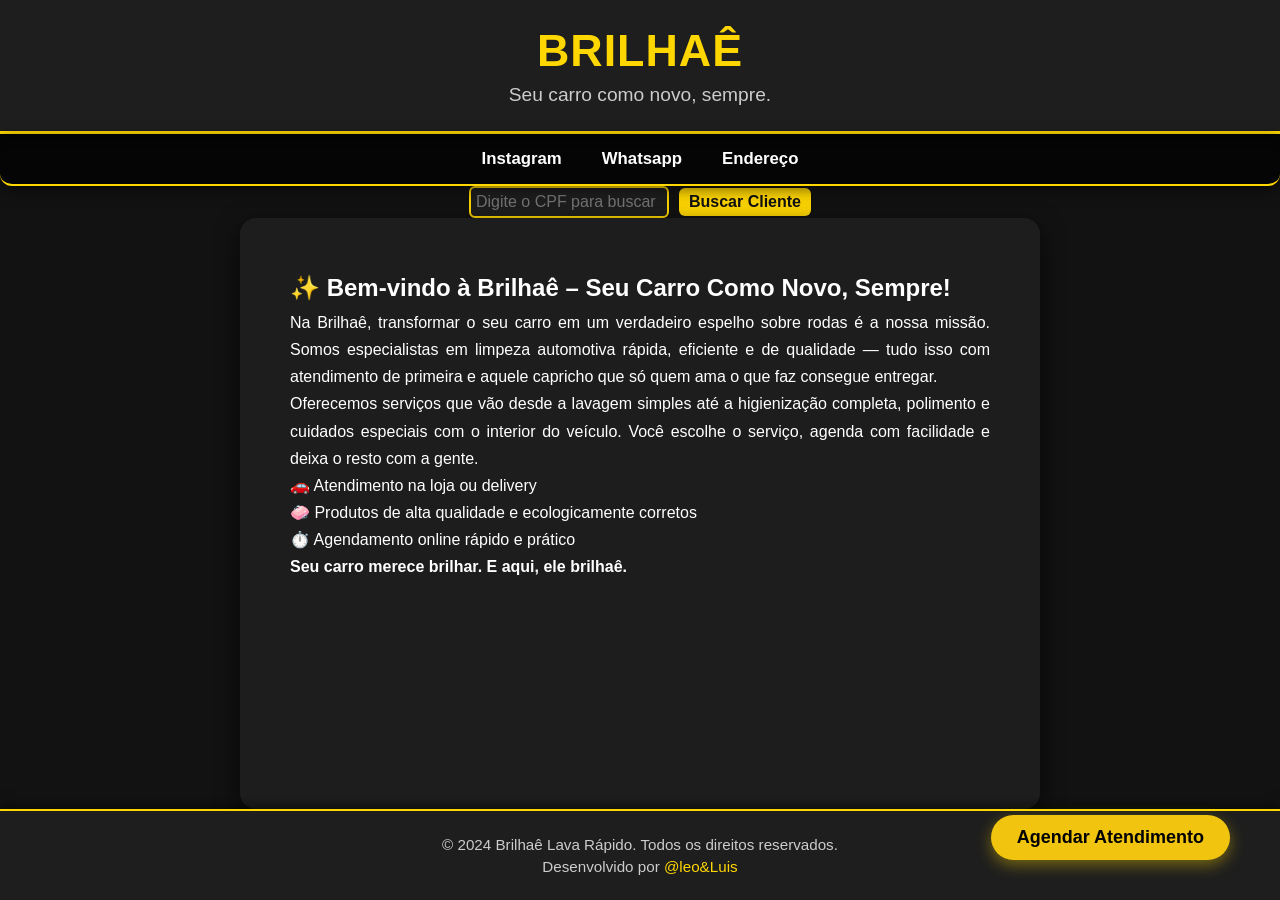
<file: web/index.html>
<!DOCTYPE html>
<html>
    <head>
        <title>Lava Rápido - Brilhaê</title>
        <meta charset="UTF-8">
        <meta name="viewport" content="width=device-width, initial-scale=1.0">
        <link rel="stylesheet" href="Modelocss/index.css"/>
        <link rel="stylesheet" href="Modelocss/buscarindex.css" />
    </head>
    <body>
        <div class="pagina">
        <header>
            <h1>BRILHAÊ</h1>
            <p>Seu carro como novo, sempre.</p>
        </header>
        <nav>
            <a href="https://www.instagram.com/leodole0/">Instagram</a>
            <a href="https://wa.me/5511973120028">Whatsapp</a>
            <a href="https://www.google.com.br/maps/@-23.5156272,-46.1839439,3a,75y,160.61h,94.86t/data=!3m7!1e1!3m5!1s4ercj-akJcfxOtTIvk_eZw!2e0!6shttps:%2F%2Fstreetviewpixels-pa.googleapis.com%2Fv1%2Fthumbnail%3Fcb_client%3Dmaps_sv.tactile%26w%3D900%26h%3D600%26pitch%3D-4.861787199182089%26panoid%3D4ercj-akJcfxOtTIvk_eZw%26yaw%3D160.60837725591992!7i16384!8i8192?hl=pt-BR&entry=ttu&g_ep=EgoyMDI1MDUxMy4xIKXMDSoASAFQAw%3D%3D">Endereço</a>
        </nav>
        
        <form action="ControleCliente" method="get" class="form-busca">
            <input type="hidden" name="op" value="CONSULTAR" />
            <input type="text" name="cpf" placeholder="Digite o CPF para buscar" required style="padding: 5px; width: 200px;" />
            <button type="submit" style="padding: 5px 10px; cursor: pointer;">Buscar Cliente</button>
        </form>
        <main>
            <h2>✨ Bem-vindo à Brilhaê – Seu Carro Como Novo, Sempre!</h2>
            <p>Na Brilhaê, transformar o seu carro em um verdadeiro espelho sobre rodas é a nossa missão. Somos especialistas em limpeza automotiva rápida, eficiente e de qualidade — tudo isso com atendimento de primeira e aquele capricho que só quem ama o que faz consegue entregar.</p>
            <p>Oferecemos serviços que vão desde a lavagem simples até a higienização completa, polimento e cuidados especiais com o interior do veículo. Você escolhe o serviço, agenda com facilidade e deixa o resto com a gente.</p>
            <p>🚗 Atendimento na loja ou delivery<br>
                🧼 Produtos de alta qualidade e ecologicamente corretos<br>
                ⏱️ Agendamento online rápido e prático</p>
            <p><strong>Seu carro merece brilhar. E aqui, ele brilhaê.</strong></p>
        </main>

        <div class="botao">
            <a href="cliente.html"target="centro">Agendar Atendimento</a>
        </div>
        <footer>
            <p>&copy; 2024 Brilhaê Lava Rápido. Todos os direitos reservados.</p>
            <p>Desenvolvido por <a> @leo&Luis</a></p>
        </footer>
    </div>
    </body>
</html>
</file>
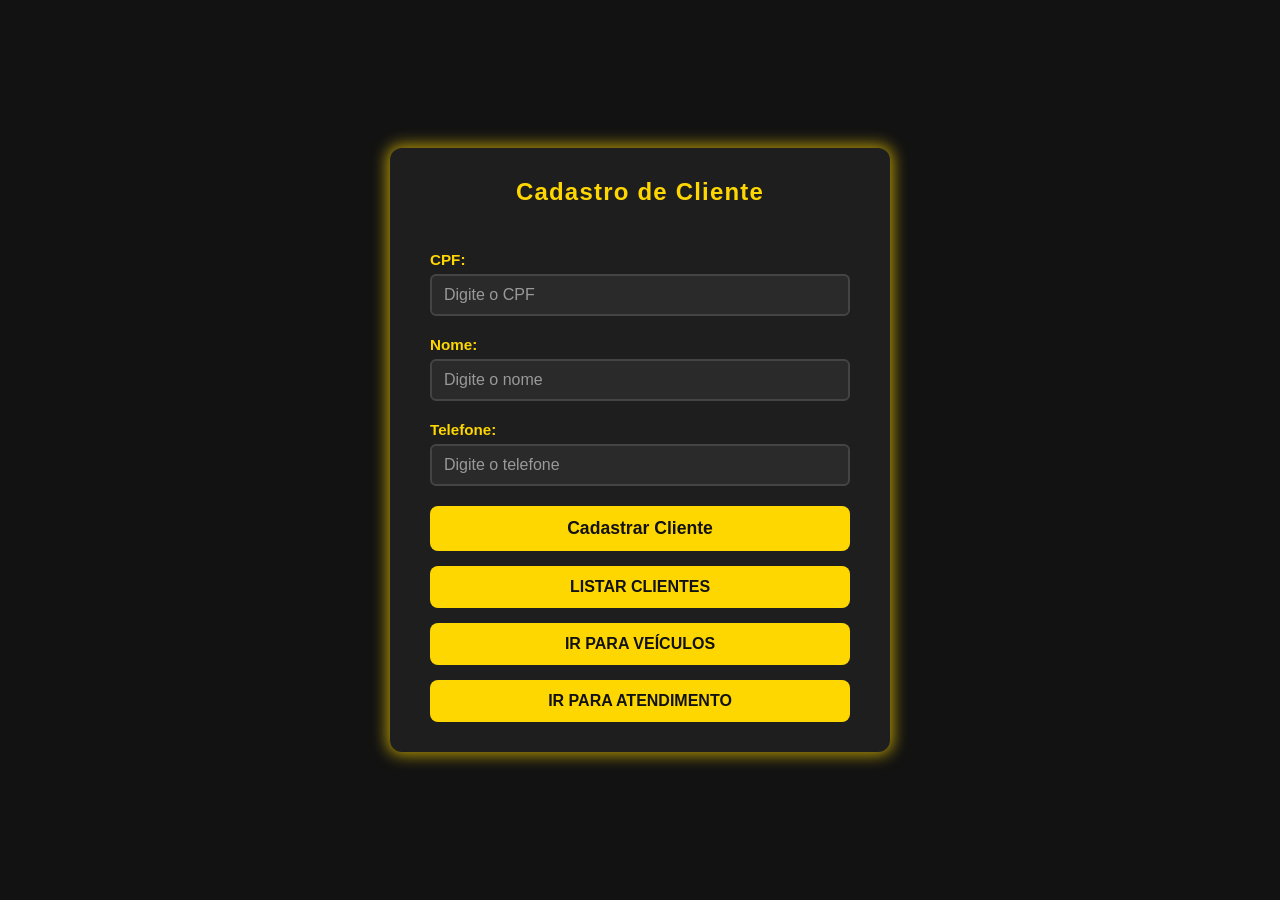
<file: web/cliente.html>
<!DOCTYPE html>
<html lang="pt-BR">
<head>
    <meta charset="UTF-8">
    <title>Cadastro de Cliente</title>

    <link rel="stylesheet" href="Modelocss/cliente.css">
</head>

<body>

<jsp:include page="menu.jsp"/>

<form action="ControleCliente" method="post">

    <div>
        <h2>Cadastro de Cliente</h2>
    </div>

    <div>
        <label>CPF:</label>
        <input type="text" name="txtcpf" placeholder="Digite o CPF" maxlength="14" required>
    </div>

    <div>
        <label>Nome:</label>
        <input type="text" name="txtnome" placeholder="Digite o nome" required>
    </div>

    <div>
        <label>Telefone:</label>
        <input type="text" name="txttelefone" placeholder="Digite o telefone" required>
    </div>

    <input type="hidden" name="op" value="CADASTRAR">

    <input type="submit" value="Cadastrar Cliente">

    <a href="ControleCliente?op=LISTAR" class="botao-listar">
        LISTAR CLIENTES
    </a>

    <a href="veiculo.jsp" class="botao-listar">
        IR PARA VEÍCULOS
    </a>

    <a href="atendimento.jsp" class="botao-listar">
        IR PARA ATENDIMENTO
    </a>

</form>

</body>
</html>
</file>
<file: web/Modelocss/index.css>
* {
    margin: 0;
    padding: 0;
    box-sizing: border-box;
    font-family: 'Roboto', sans-serif;
}

html, body {
    height: 100%;
    background-color: #121212;
    color: #ffffff;
}

.pagina {
    display: flex;
    flex-direction: column;
    min-height: 100vh;
}

header {
    background-color: #1e1e1e;
    padding: 25px 0;
    text-align: center;
    border-bottom: 3px solid #ffd700;
    box-shadow: 0 4px 10px rgba(0, 0, 0, 0.6);
}

header h1 {
    font-size: 2.8em;
    color: #ffd700;
    letter-spacing: 1px;
}

header p {
    font-size: 1.2em;
    color: #ccc;
    margin-top: 8px;
}

nav {
    background-color: rgba(0, 0, 0, 0.7);
    backdrop-filter: blur(6px);
    padding: 15px 30px;
    display: flex;
    justify-content: center;
    gap: 40px;
    border-bottom: 2px solid #ffd700;
    border-radius: 0 0 12px 12px;
    box-shadow: 0 4px 15px rgba(0, 0, 0, 0.5);
}

nav a {
    color: #ffffff;
    text-decoration: none;
    font-weight: bold;
    font-size: 1.05em;
    transition: color 0.3s, transform 0.3s;
    position: relative;
}

nav a::after {
    content: '';
    display: block;
    width: 0%;
    height: 2px;
    background: #ffd700;
    transition: width 0.3s;
    position: absolute;
    bottom: -5px;
    left: 0;
}

nav a:hover {
    color: #ffd700;
    transform: translateY(-2px);
}

nav a:hover::after {
    width: 100%;
}

main {
    padding: 50px 50px;
    max-width: 800px;
    margin: 0 auto;
    text-align: justify;
    line-height: 1.7;
    background-color: rgba(30, 30, 30, 0.9);
    border-radius: 16px;
    box-shadow: 0 8px 25px rgba(0, 0, 0, 0.7);
    flex: 1;
}

.botao a {
    position: fixed;
    bottom: 40px;
    right: 50px; 
    background-color: #f1c40f;
    color: #000000;
    padding: 12px 26px; 
    border-radius: 50px;
    font-weight: bold;
    font-size: 18px;
    cursor: pointer;
    transition: background-color 0.3s, transform 0.2s, box-shadow 0.3s;
    text-decoration: none;
    box-shadow: 0 5px 15px rgba(255, 215, 0, 0.4);
    z-index: 999; 
}

.botao a:hover {
    background-color: #d4ac0d;
    transform: scale(1.07);
    box-shadow: 0 8px 20px rgba(255, 215, 0, 0.6);
}

footer {
    background-color: #1e1e1e;
    color: #ccc;
    text-align: center;
    padding: 20px;
    border-top: 2px solid #ffd700;
    box-shadow: 0 -4px 10px rgba(0, 0, 0, 0.5);
}

footer p {
    margin: 5px 0;
    font-size: 0.95em;
}

footer a {
    color: #ffd700;
    text-decoration: none;
    transition: color 0.3s;
}

footer a:hover {
    color: #ffffff;
}
</file>
<file: web/Modelocss/buscarindex.css>
/*
Click nbfs://nbhost/SystemFileSystem/Templates/Licenses/license-default.txt to change this license
Click nbfs://nbhost/SystemFileSystem/Templates/JSP_Servlet/CascadeStyleSheet.css to edit this template
*/
/* 
    Created on : 2 de jun. de 2025, 22:38:26
    Author     : luish
*/

.navbar {
    display: flex;
    flex-direction: column;
    align-items: center;
    background-color: #121212;
    padding: 10px 0;
    border-top: 2px solid #ffd700;
    border-bottom: 2px solid #ffd700;
}

.navbar .nav-left {
    display: flex;
    gap: 40px;
    margin-bottom: 10px;
}

.form-busca {
    display: flex;
    justify-content: center;
    align-items: center;
    gap: 10px;
}

.form-busca input[type="text"] {
    padding: 8px 12px;
    border: 2px solid #ffd700;
    border-radius: 6px;
    background-color: #1e1e1e;
    color: #ffd700;
    font-size: 1rem;
    outline: none;
    transition: border-color 0.3s, background-color 0.3s, color 0.3s;
}

.form-busca input[type="text"]:focus {
    border-color: #fff;
    background-color: #333;
    color: #fff;
}

.form-busca button[type="submit"] {
    padding: 8px 16px;
    background-color: #ffd700;
    color: #121212;
    border: none;
    border-radius: 6px;
    cursor: pointer;
    font-weight: bold;
    font-size: 1rem;
    transition: background-color 0.3s, transform 0.2s;
}

.form-busca button[type="submit"]:hover {
    background-color: #d4ac0d;
    transform: scale(1.05);
}
</file>
<file: web/Modelocss/cliente.css>
* {
    margin: 0;
    padding: 0;
    box-sizing: border-box;
    font-family: 'Roboto', sans-serif;
}

body {
    background-color: #121212;
    color: #fff;
    display: flex;
    justify-content: center;
    align-items: center;
    min-height: 100vh;
    flex-wrap: wrap;
}

form {
    background-color: #1e1e1e;
    padding: 30px 40px;
    border-radius: 12px;
    box-shadow: 0 0 15px 3px #ffd700aa;
    width: 100%;
    max-width: 500px;
}
form > div:first-child h2 {
    text-align: center;
    color: #ffd700;
    margin-bottom: 25px;
    font-weight: 700;
    letter-spacing: 1.2px;
}

form div {
    margin-bottom: 20px;
    display: flex;
    flex-direction: column;
}

label {
    margin-bottom: 6px;
    font-weight: 600;
    color: #ffd700;
    font-size: 0.95rem;
}

input[type="text"] {
    padding: 10px 12px;
    border-radius: 6px;
    border: 2px solid #444;
    background-color: #2a2a2a;
    color: #fff;
    font-size: 1rem;
    transition: border-color 0.3s;
}

input[type="text"]::placeholder {
    color: #999;
}

input[type="text"]:focus {
    outline: none;
    border-color: #ffd700;
    background-color: #3a3a3a;
}

input[type="submit"] {
    width: 100%;
    background-color: #ffd700;
    color: #121212;
    padding: 12px;
    font-size: 1.1rem;
    font-weight: 700;
    border: none;
    border-radius: 8px;
    cursor: pointer;
    transition: background-color 0.3s, transform 0.15s;
}

input[type="submit"]:hover {
    background-color: #d4ac0d;
    transform: scale(1.05);
}
input[type="date"] {
    padding: 10px 12px;
    border-radius: 6px;
    border: 2px solid #444;
    background-color: #2a2a2a;
    color: #fff;
    font-size: 1rem;
    transition: border-color 0.3s;
}

input[type="date"]:focus {
    outline: none;
    border-color: #ffd700;
    background-color: #3a3a3a;
}

input[type="date"]::-webkit-calendar-picker-indicator {
    filter: invert(1);
}

select {
    padding: 10px 12px;
    border-radius: 6px;
    border: 2px solid #444;
    background-color: #2a2a2a;
    color: #fff;
    font-size: 1rem;
    transition: border-color 0.3s;
    appearance: none;
    background-image: url('data:image/svg+xml;charset=US-ASCII,<svg xmlns="http://www.w3.org/2000/svg" width="12" height="8" viewBox="0 0 12 8"><path fill="white" d="M6 8L0 0h12z"/></svg>');
    background-repeat: no-repeat;
    background-position: right 10px center;
    background-size: 12px 8px;
}

select:focus {
    outline: none;
    border-color: #ffd700;
    background-color: #3a3a3a;
}
a.botao-listar {
    margin-top: 15px;
    display: inline-block;
    width: 100%;
    text-align: center;
    background-color: #ffd700;
    color: #121212;
    padding: 12px 0;
    border-radius: 8px;
    text-decoration: none;
    font-weight: bold;
    transition: background-color 0.3s, transform 0.15s;
}

a.botao-listar:hover {
    background-color: #d4ac0d;
    transform: scale(1.05);
}

br {
    margin-bottom: 15px;
}
</file>
